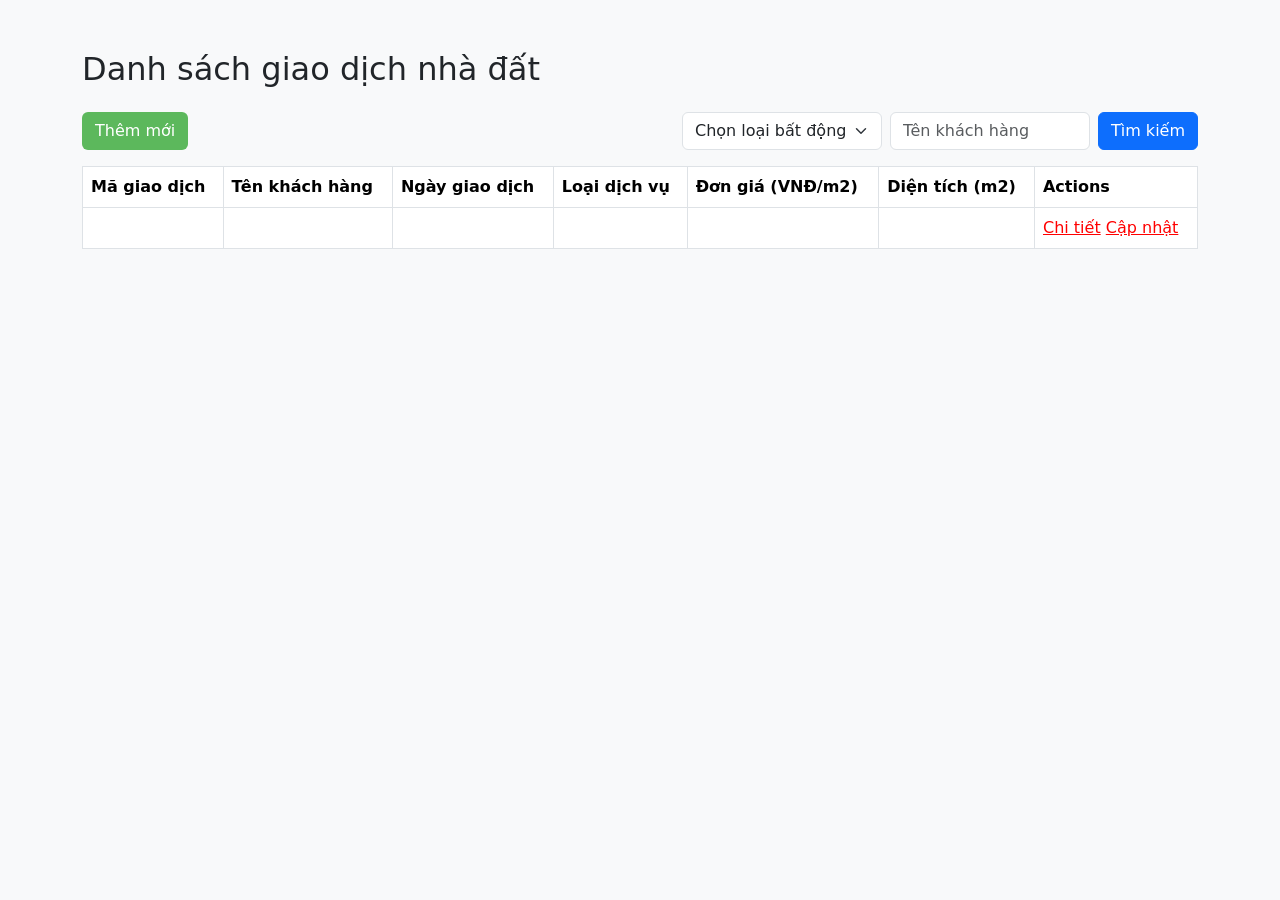
<file: src/main/resources/templates/index.html>
<!DOCTYPE html>
<html xmlns:th="http://www.thymeleaf.org">

<head>
    <meta charset="UTF-8">
    <meta name="viewport" content="width=device-width, initial-scale=1.0">
    <title>Danh Sách Giao Dịch Nhà Đất</title>
    <meta name="viewport" content="width=device-width, initial-scale=1">
    <link href="https://cdn.jsdelivr.net/npm/bootstrap@5.3.3/dist/css/bootstrap.min.css" rel="stylesheet">
    <script src="https://cdn.jsdelivr.net/npm/bootstrap@5.3.3/dist/js/bootstrap.bundle.min.js"></script>
</head>
<style>
    body {
        background-color: #f8f9fa;
    }

    .container {
        margin-top: 50px;
    }

    .table th,
    .table td {
        vertical-align: middle;
    }

    .btn-green {
        background-color: #5cb85c;
        color: white;
    }

    .text-red {
        color: red;
    }
</style>
<body>
<div class="container">
    <div class="d-flex justify-content-between align-items-center mb-3">
        <h2>Danh sách giao dịch nhà đất</h2>

    </div>
    <div class="d-flex mb-3 justify-content-between">
        <a class="btn btn-green" th:href="@{/home/create}">Thêm mới</a>
        <form class="right d-flex" th:action="@{/home/search}" method="post">
            <select name="searchTypeService" class="form-select me-2" style="width: 200px;">
                <option value="">Chọn loại bất động sản</option>
                <option value="Nhà đất">Nhà đất</option>
                <option value="Đất">Đất</option>
            </select>
            <input type="text" name="searchNameCustomer" class="form-control me-2" placeholder="Tên khách hàng"
                   style="width: 200px;">
            <button type="submit" class="btn btn-primary">Tìm kiếm</button>
        </form>
    </div>
    <table class="table table-bordered">
        <thead>
        <tr>
            <th>Mã giao dịch</th>
            <th>Tên khách hàng</th>
            <th>Ngày giao dịch</th>
            <th>Loại dịch vụ</th>
            <th>Đơn giá (VNĐ/m2)</th>
            <th>Diện tích (m2)</th>
            <th>Actions</th>
        </tr>
        </thead>
        <tbody>
        <tbody>
        <tr th:each="transaction : ${transactions}">
            <td th:text="${transaction.transactionCode}"></td>
            <td th:text="${transaction.name}"></td>
            <td th:text="${#temporals.format(transaction.transactionDate, 'dd/MM/yyyy')}"></td>
            <td th:text="${transaction.typeService}"></td>
            <td th:text="${transaction.price}"></td>
            <td th:text="${transaction.area}"></td>
            <td>
                <a th:href="@{/home/detail/{id}(id=${transaction.id})}" href="#" class="text-red">Chi tiết</a>
                <a th:href="@{/home/update/{id}(id = ${transaction.id})}" href="#" class="text-red">Cập nhật</a>
            </td>
        </tr>
        </tbody>
    </table>
</div>
<script src="https://stackpath.bootstrapcdn.com/bootstrap/5.3.0/js/bootstrap.bundle.min.js"></script>
</body>

</html>
</file>
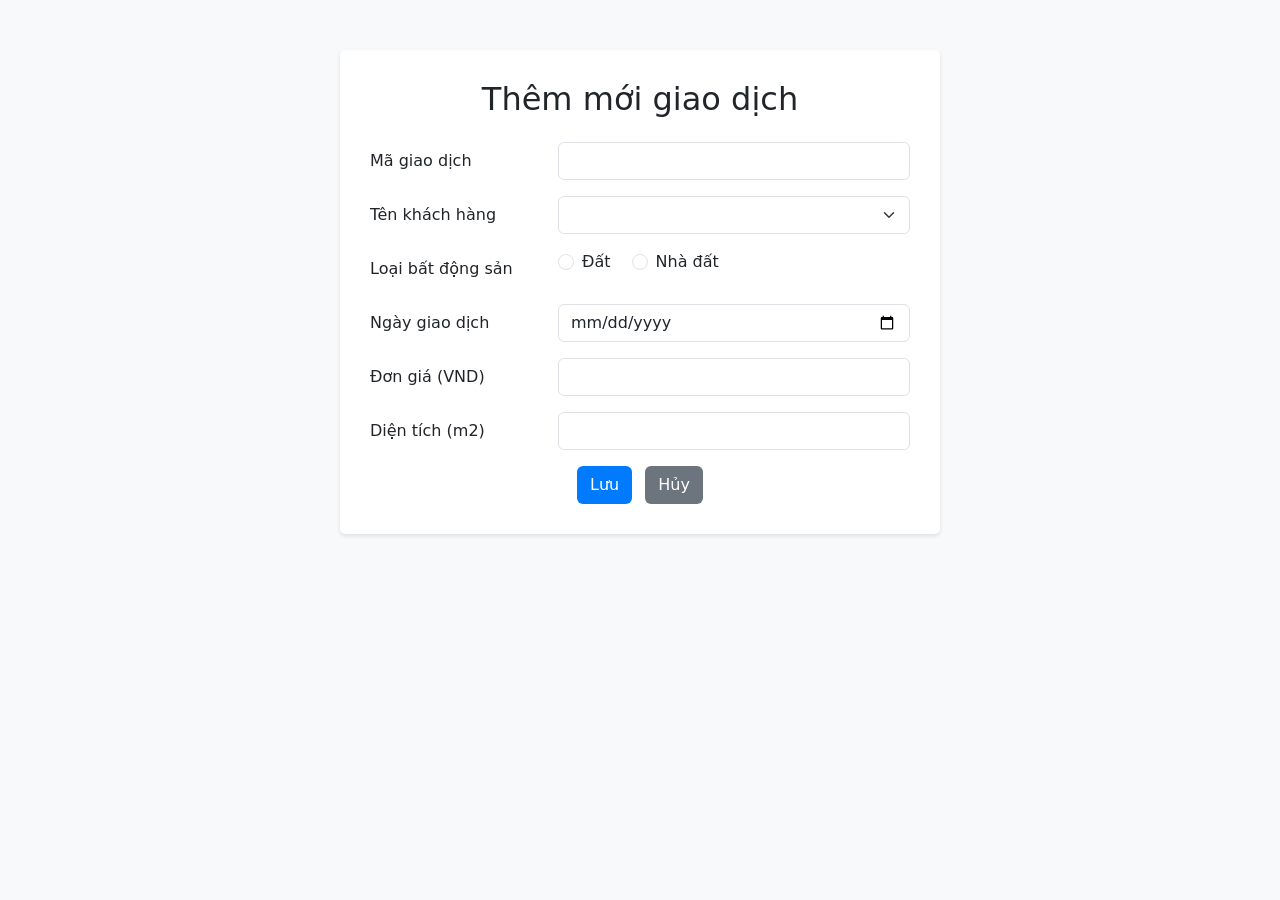
<file: src/main/resources/templates/create.html>
<!DOCTYPE html>
<html lang="en">

<head>
    <meta charset="UTF-8">
    <meta name="viewport" content="width=device-width, initial-scale=1.0">
    <title>Thêm Mới Giao Dịch</title>
    <meta name="viewport" content="width=device-width, initial-scale=1">
    <link href="https://cdn.jsdelivr.net/npm/bootstrap@5.3.3/dist/css/bootstrap.min.css" rel="stylesheet">
    <script src="https://cdn.jsdelivr.net/npm/bootstrap@5.3.3/dist/js/bootstrap.bundle.min.js"></script>
    <style>
        body {
            background-color: #f8f9fa;
        }

        .container {
            margin-top: 50px;
            max-width: 600px;
            background-color: #ffffff;
            padding: 30px;
            border-radius: 5px;
            box-shadow: 0 2px 4px rgba(0, 0, 0, 0.1);
        }

        .form-label {
            font-weight: 500;
        }

        .btn-blue {
            background-color: #007bff;
            color: white;
        }

        .btn-grey {
            background-color: #6c757d;
            color: white;
        }
    </style>
</head>

<body>
    <div class="container">
        <h2 class="text-center mb-4">Thêm mới giao dịch</h2>
        <form th:action="@{/home/create}" th:object="${transaction}" method="POST" novalidate="novalidate" enctype="multipart/form-data">
            <div class="mb-3 row">
                <label for="transactionId" class="col-sm-4 col-form-label">Mã giao dịch</label>
                <div class="col-sm-8">
                    <input type="text" class="form-control" id="transactionId" th:field="*{transactionCode}">
                </div>
            </div>
            <div class="mb-3 row">
                <label for="customerName" class="col-sm-4 col-form-label">Tên khách hàng</label>
                <div class="col-sm-8">
                    <select class="form-select" id="customerName" th:field="*{customer}">
                        <option selected th:each="customer : ${customers}" th:value="${customer.id}" th:text="${customer.name}"></option>
                    </select>
                </div>
            </div>
            <div class="mb-3 row">
                <label class="col-sm-4 col-form-label">Loại bất động sản</label>
                <div class="col-sm-8">
                    <div class="form-check form-check-inline">
                        <input class="form-check-input" type="radio" name="typeService" id="land" value="Đất" th:field="*{typeService}">
                        <label class="form-check-label" for="land">Đất</label>
                    </div>
                    <div class="form-check form-check-inline">
                        <input class="form-check-input" type="radio" name="typeService" id="house" value="Nhà đất" th:field="*{typeService}">
                        <label class="form-check-label" for="house">Nhà đất</label>
                    </div>
                </div>
            </div>
            <div class="mb-3 row">
                <label for="transactionDate" class="col-sm-4 col-form-label">Ngày giao dịch</label>
                <div class="col-sm-8">
                    <input type="date" class="form-control" id="transactionDate" th:field="*{transactionDate}">
                </div>
            </div>
            <div class="mb-3 row">
                <label for="price" class="col-sm-4 col-form-label">Đơn giá (VND)</label>
                <div class="col-sm-8">
                    <input type="text" class="form-control" id="price" th:field="*{price}">
                </div>
            </div>
            <div class="mb-3 row">
                <label for="area" class="col-sm-4 col-form-label">Diện tích (m2)</label>
                <div class="col-sm-8">
                    <input type="text" class="form-control" id="area" th:field="*{area}">
                </div>
            </div>
            <div class="text-center">
                <button type="submit" class="btn btn-blue me-2">Lưu</button>
                <button type="button" class="btn btn-grey" onclick="history.back()">Hủy</button>
            </div>
        </form>
    </div>

    <script src="https://stackpath.bootstrapcdn.com/bootstrap/5.3.0/js/bootstrap.bundle.min.js"></script>
</body>

</html>
</file>
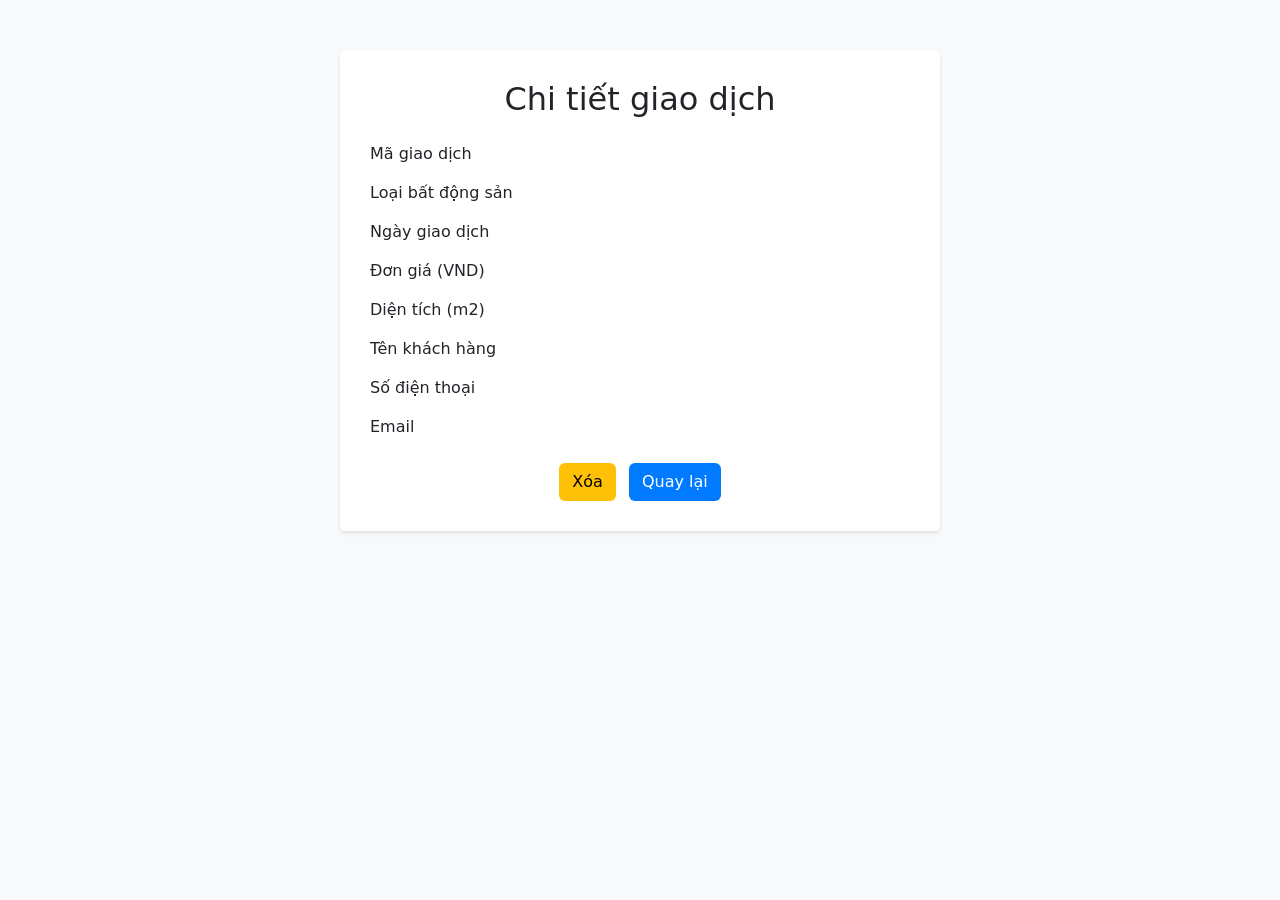
<file: src/main/resources/templates/detail.html>
<!DOCTYPE html>
<html lang="en">

<head>
    <meta charset="UTF-8">
    <meta name="viewport" content="width=device-width, initial-scale=1.0">
    <title>Chi Tiết Giao Dịch</title>
    <meta name="viewport" content="width=device-width, initial-scale=1">
    <link href="https://cdn.jsdelivr.net/npm/bootstrap@5.3.3/dist/css/bootstrap.min.css" rel="stylesheet">
    <script src="https://cdn.jsdelivr.net/npm/bootstrap@5.3.3/dist/js/bootstrap.bundle.min.js"></script>
    <style>
        body {
            background-color: #f8f9fa;
        }

        .container {
            margin-top: 50px;
            max-width: 600px;
            background-color: #ffffff;
            padding: 30px;
            border-radius: 5px;
            box-shadow: 0 2px 4px rgba(0, 0, 0, 0.1);
        }

        .detail-row {
            margin-bottom: 15px;
        }

        .detail-label {
            font-weight: 500;
        }

        .btn-yellow {
            background-color: #ffc107;
            color: black;
        }

        .btn-blue {
            background-color: #007bff;
            color: white;
        }
    </style>
</head>

<body>
    <div class="container" th:object="${transaction}">
        <h2 class="text-center mb-4">Chi tiết giao dịch</h2>
        <div class="detail-row row">
            <div class="col-sm-4 detail-label">Mã giao dịch</div>
            <div class="col-sm-8" th:text="${transaction.transactionCode}"></div>
        </div>
        <div class="detail-row row">
            <div class="col-sm-4 detail-label">Loại bất động sản</div>
            <div class="col-sm-8" th:text="${transaction.typeService}"></div>
        </div>
        <div class="detail-row row">
            <div class="col-sm-4 detail-label">Ngày giao dịch</div>
            <div class="col-sm-8"th:text="${transaction.transactionDate}"></div>
        </div>
        <div class="detail-row row">
            <div class="col-sm-4 detail-label">Đơn giá (VND)</div>
            <div class="col-sm-8" th:text="${transaction.price}"></div>
        </div>
        <div class="detail-row row">
            <div class="col-sm-4 detail-label">Diện tích (m2)</div>
            <div class="col-sm-8" th:text="${transaction.area}"></div>
        </div>
        <div class="detail-row row">
            <div class="col-sm-4 detail-label">Tên khách hàng</div>
            <div class="col-sm-8" th:text="${transaction.customer.name}"></div>
        </div>
        <div class="detail-row row">
            <div class="col-sm-4 detail-label">Số điện thoại</div>
            <div class="col-sm-8" th:text="${transaction.customer.phone}"></div>
        </div>
        <div class="detail-row row">
            <div class="col-sm-4 detail-label">Email</div>
            <div class="col-sm-8" th:text="${transaction.customer.email}"></div>
        </div>
        <div class="text-center mt-4">
            <button type="button" class="btn btn-yellow me-2" th:data-href="${transaction.id}" onclick="confirmDelete(this)">Xóa</button>
            <button type="button" class="btn btn-blue" onclick="history.back()">Quay lại</button>
        </div>
    </div>

    <script src="https://stackpath.bootstrapcdn.com/bootstrap/5.3.0/js/bootstrap.bundle.min.js"></script>
    <script>
        function confirmDelete(button) {
            // Lấy ID của giao dịch từ thuộc tính data-href của button
            let id = button.getAttribute('data-href');
            // Hiển thị hộp thoại xác nhận
            if (confirm("Bạn có muốn xóa giao dịch này không?")) {
                // Nếu chọn "Có", chuyển hướng đến URL xóa
                window.location.href = '/home/delete/' + id;
            }else {
                window.location.href = '/home';
            }
        }
    </script>
</body>

</html>
</file>
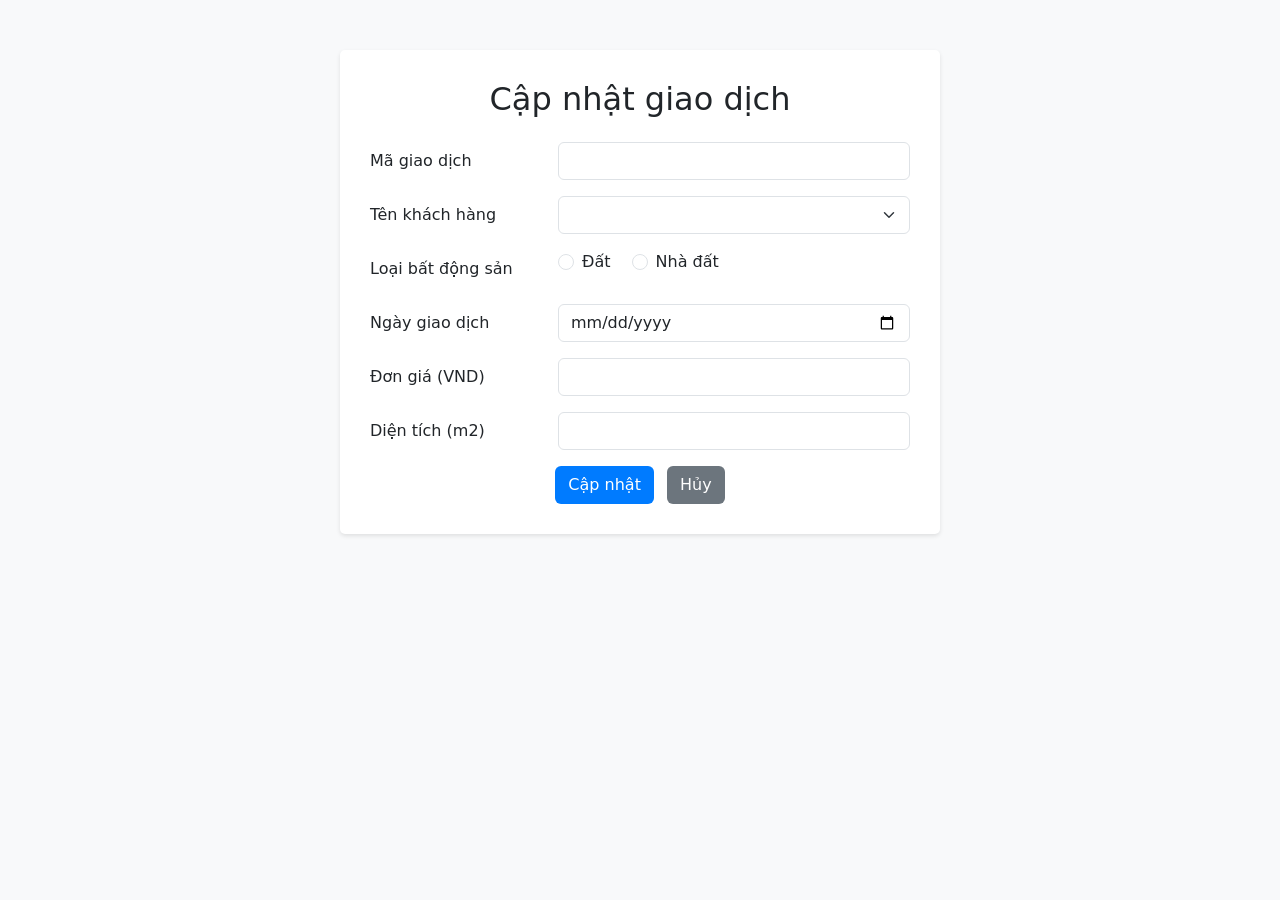
<file: src/main/resources/templates/update.html>
<!DOCTYPE html>
<html lang="en">

<head>
  <meta charset="UTF-8">
  <meta name="viewport" content="width=device-width, initial-scale=1.0">
  <title>Cập nhật giao Dịch</title>
  <meta name="viewport" content="width=device-width, initial-scale=1">
  <link href="https://cdn.jsdelivr.net/npm/bootstrap@5.3.3/dist/css/bootstrap.min.css" rel="stylesheet">
  <script src="https://cdn.jsdelivr.net/npm/bootstrap@5.3.3/dist/js/bootstrap.bundle.min.js"></script>
  <style>
    body {
      background-color: #f8f9fa;
    }

    .container {
      margin-top: 50px;
      max-width: 600px;
      background-color: #ffffff;
      padding: 30px;
      border-radius: 5px;
      box-shadow: 0 2px 4px rgba(0, 0, 0, 0.1);
    }

    .form-label {
      font-weight: 500;
    }

    .btn-blue {
      background-color: #007bff;
      color: white;
    }

    .btn-grey {
      background-color: #6c757d;
      color: white;
    }
  </style>
</head>

<body>
<div class="container">
  <h2 class="text-center mb-4">Cập nhật giao dịch</h2>
  <form th:action="@{/home/update/{id}(id=${transaction.id})}" th:object="${transaction}" method="POST" novalidate="novalidate" enctype="multipart/form-data">
    <div class="mb-3 row">
      <label for="transactionId" class="col-sm-4 col-form-label">Mã giao dịch</label>
      <div class="col-sm-8">
        <input type="text" class="form-control" id="transactionId" th:field="*{transactionCode}">
      </div>
    </div>
    <div class="mb-3 row">
      <label for="customerName" class="col-sm-4 col-form-label">Tên khách hàng</label>
      <div class="col-sm-8">
        <select class="form-select" id="customerName" th:field="*{customer}">
          <option selected th:each="customer : ${customers}" th:value="${customer.id}" th:text="${customer.name}"></option>
        </select>
      </div>
    </div>
    <div class="mb-3 row">
      <label class="col-sm-4 col-form-label">Loại bất động sản</label>
      <div class="col-sm-8">
        <div class="form-check form-check-inline">
          <input class="form-check-input" type="radio" name="typeService" id="land" value="Đất" th:field="*{typeService}">
          <label class="form-check-label" for="land">Đất</label>
        </div>
        <div class="form-check form-check-inline">
          <input class="form-check-input" type="radio" name="typeService" id="house" value="Nhà đất" th:field="*{typeService}">
          <label class="form-check-label" for="house">Nhà đất</label>
        </div>
      </div>
    </div>
    <div class="mb-3 row">
      <label for="transactionDate" class="col-sm-4 col-form-label">Ngày giao dịch</label>
      <div class="col-sm-8">
        <input type="date" class="form-control" id="transactionDate" th:value="${#temporals.format(transaction.transactionDate, 'dd/MM/yyyy')}"
               th:field="*{transactionDate}">
      </div>
    </div>
    <div class="mb-3 row">
      <label for="price" class="col-sm-4 col-form-label">Đơn giá (VND)</label>
      <div class="col-sm-8">
        <input type="text" class="form-control" id="price" th:field="*{price}">
      </div>
    </div>
    <div class="mb-3 row">
      <label for="area" class="col-sm-4 col-form-label">Diện tích (m2)</label>
      <div class="col-sm-8">
        <input type="text" class="form-control" id="area" th:field="*{area}">
      </div>
    </div>
    <div class="text-center">
      <button type="submit" class="btn btn-blue me-2">Cập nhật</button>
      <button type="button" class="btn btn-grey" onclick="history.back()">Hủy</button>
    </div>
  </form>
</div>

<script src="https://stackpath.bootstrapcdn.com/bootstrap/5.3.0/js/bootstrap.bundle.min.js"></script>
</body>

</html>
</file>
